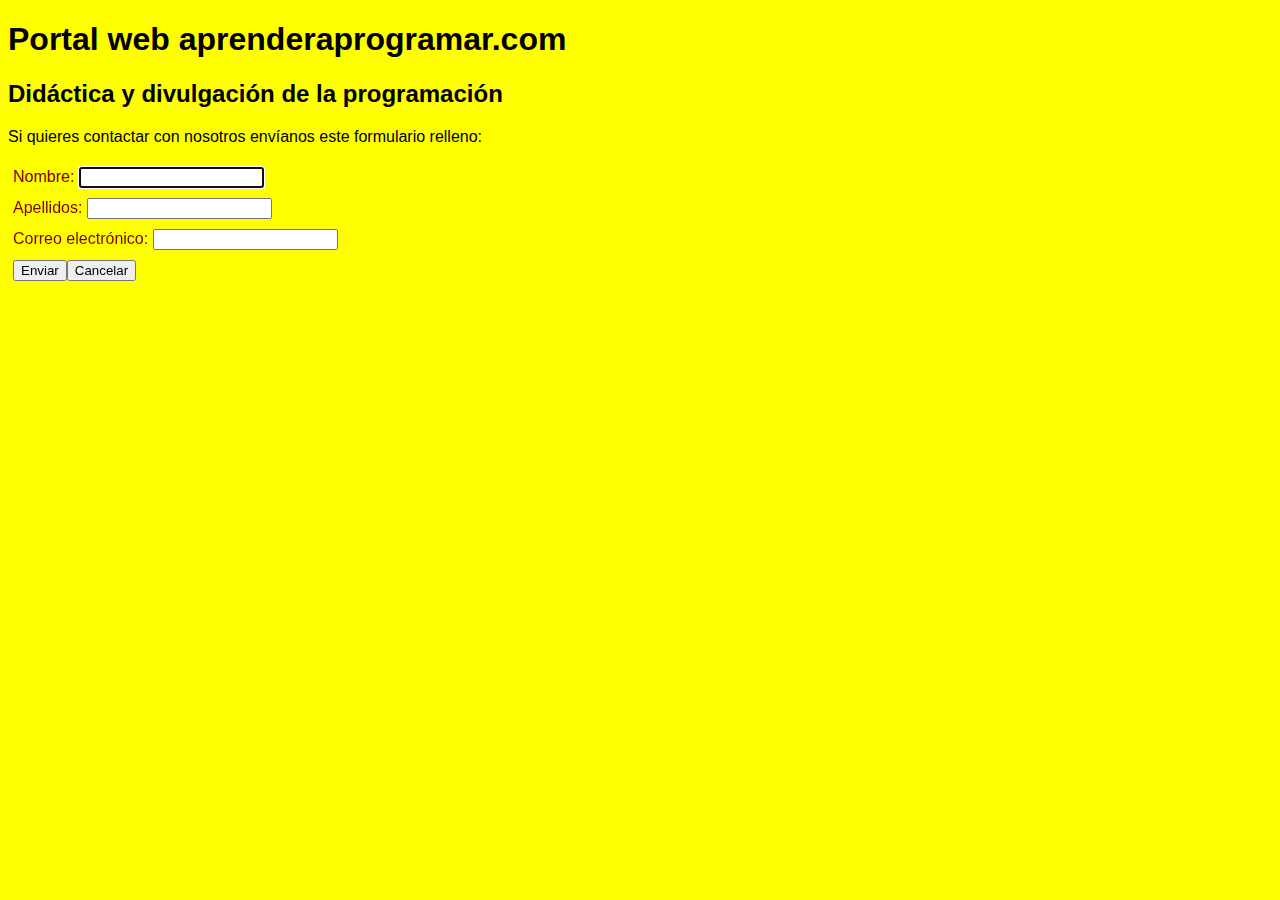
<file: js/index.html>
<!DOCTYPE html>

<html>

<head>
    <title>Ejemplo aprenderaprogramar.com</title>
    <meta charset="utf-8">

    <style type="text/css">
        body {
            background-color: yellow;
            font-family: sans-serif;
        }
        
        label {
            color: maroon;
            display: block;
            padding: 5px;
        }
    </style>

    <script type="text/javascript">
        window.onload = function() {

            document.formularioContacto.nombre.focus();

            document.formularioContacto.addEventListener('submit', validarFormulario);

        }



        function validarFormulario(evObject) {

            evObject.preventDefault();

            var todoCorrecto = true;

            var formulario = document.formularioContacto;

            for (var i = 0; i < formulario.length; i++) {

                if (formulario[i].type == 'text') {

                    if (formulario[i].value == null || formulario[i].value.length == 0 || /^\s*$/.test(formulario[i].value)) {

                        alert(formulario[i].name + ' no puede estar vacío o contener sólo espacios en blanco');

                        todoCorrecto = false;

                    }

                }

            }

            if (todoCorrecto == true) {
                formulario.submit();
            }

        }
    </script>
</head>

<body>
    <div id="cabecera">
        <h1>Portal web aprenderaprogramar.com</h1>
        <h2>Didáctica y divulgación de la programación</h2>

    </div>

    <!-- Formulario de contacto -->

    <form name="formularioContacto" class="formularioTipo1" method="get" action="http://aprenderaprogramar.com">

        <p>Si quieres contactar con nosotros envíanos este formulario relleno:</p>

        <label for="nombre"><span>Nombre:</span> <input id="nombre" type="text" name="nombre" /></label>

        <label for="apellidos"><span>Apellidos:</span> <input id="apellidos" type="text" name="apellidos" /></label>

        <label for="email"><span>Correo electrónico:</span> <input id="email" type="text" name="email" /></label>

        <label><input type="submit" value="Enviar"><input type="reset" value="Cancelar"></label>

    </form>
</body>

</html>
</file>
